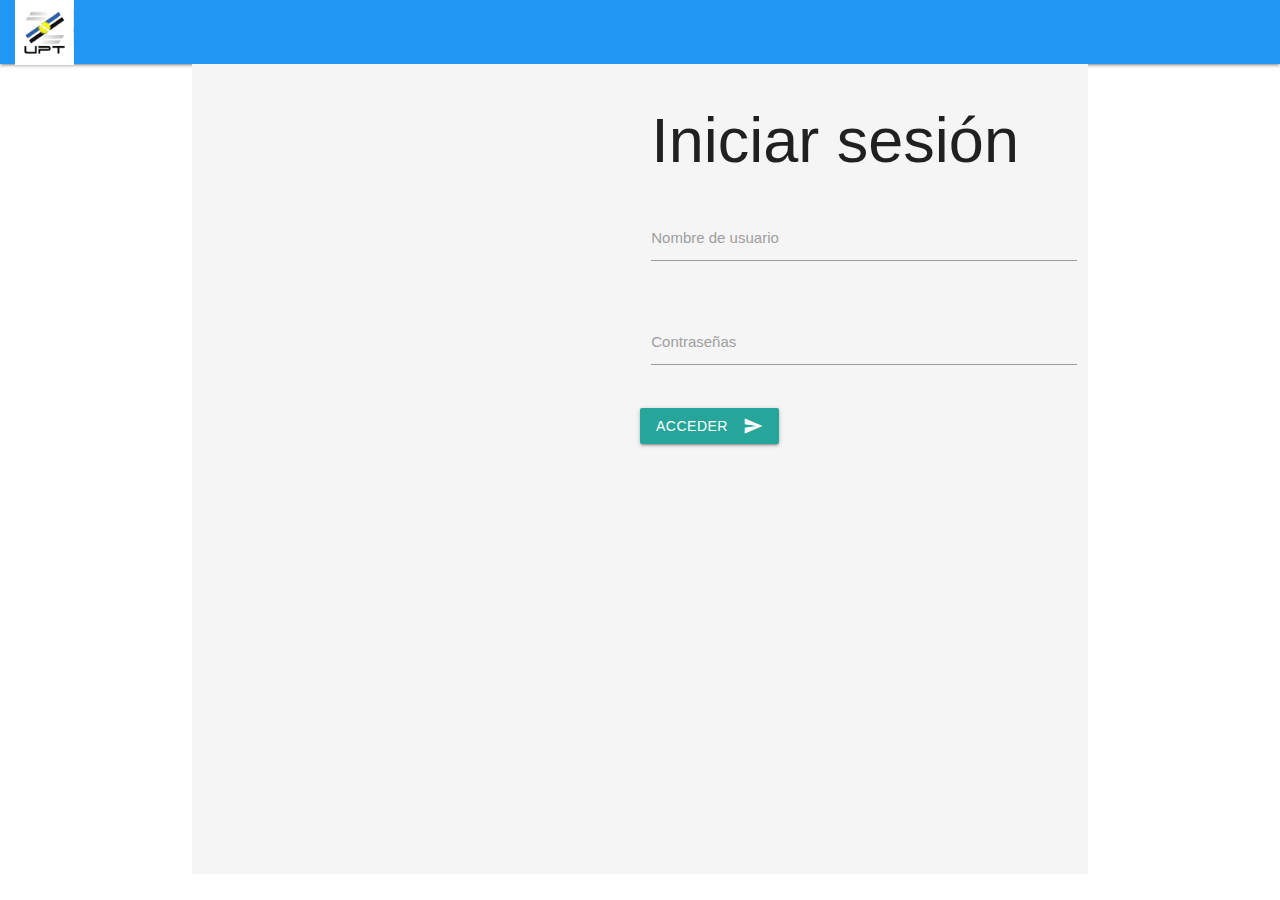
<file: proyect-inventario/index.html>
<!DOCTYPE html>
<html lang="en">
<head>
    <meta charset="UTF-8">
    <meta name="viewport" content="width=device-width, initial-scale=1.0">
    <title>Iniciar sesiòn</title>
    <link rel="stylesheet" href="./materialize/css/materialize.min.css">
    <link rel="stylesheet" href="./materialize/css/nuevo_producto.css">
    <link href="https://fonts.googleapis.com/icon?family=Material+Icons" rel="stylesheet">

    <style>
        .container {
            height: 90vh;
        }

    </style>
</head>
<body>
    <nav class="blue">   
        <div class="nav-wrapper" style="padding-left: 15px;">
          <div class="col s12">
              <a href="#" class="">
                  <img src="./img/upt-logo.png" style="height: 65px; padding-top: 6px; background-color: white;">
              </a>
          </div>
        </div>
    </nav>



    <form class="container  grey lighten-4">
        <div class="row">
            <div class="col s6"></div>

                <div class="col s6">
                    <h1>Iniciar sesión</h1>

                <div class="row">
                    <div class="input-field col s12">
                      <input autocomplete="off" id="email" type="text" class="validate" required>
                      <label for="email">Nombre de usuario</label>
                    </div>
                </div>


                <div class="row">
                    <div class="input-field col s12">
                      <input id="password" type="password" class="validate" required>
                      <label for="password">Contraseñas</label>
                    </div>
                </div>


                <div class="row">
                    <button class="btn waves-effect waves-light" type="submit" name="action">Acceder
                        <i class="material-icons right">send</i>
                    </button>
                </div>

            </div>

        </div>
    </form>



    
    <script type="text/javascript" src="./materialize/js/iniciar_sesion.js"></script>
    <script src="./materialize/js/sweetalert2@11.js"></script>
</body>
</html>
</file>
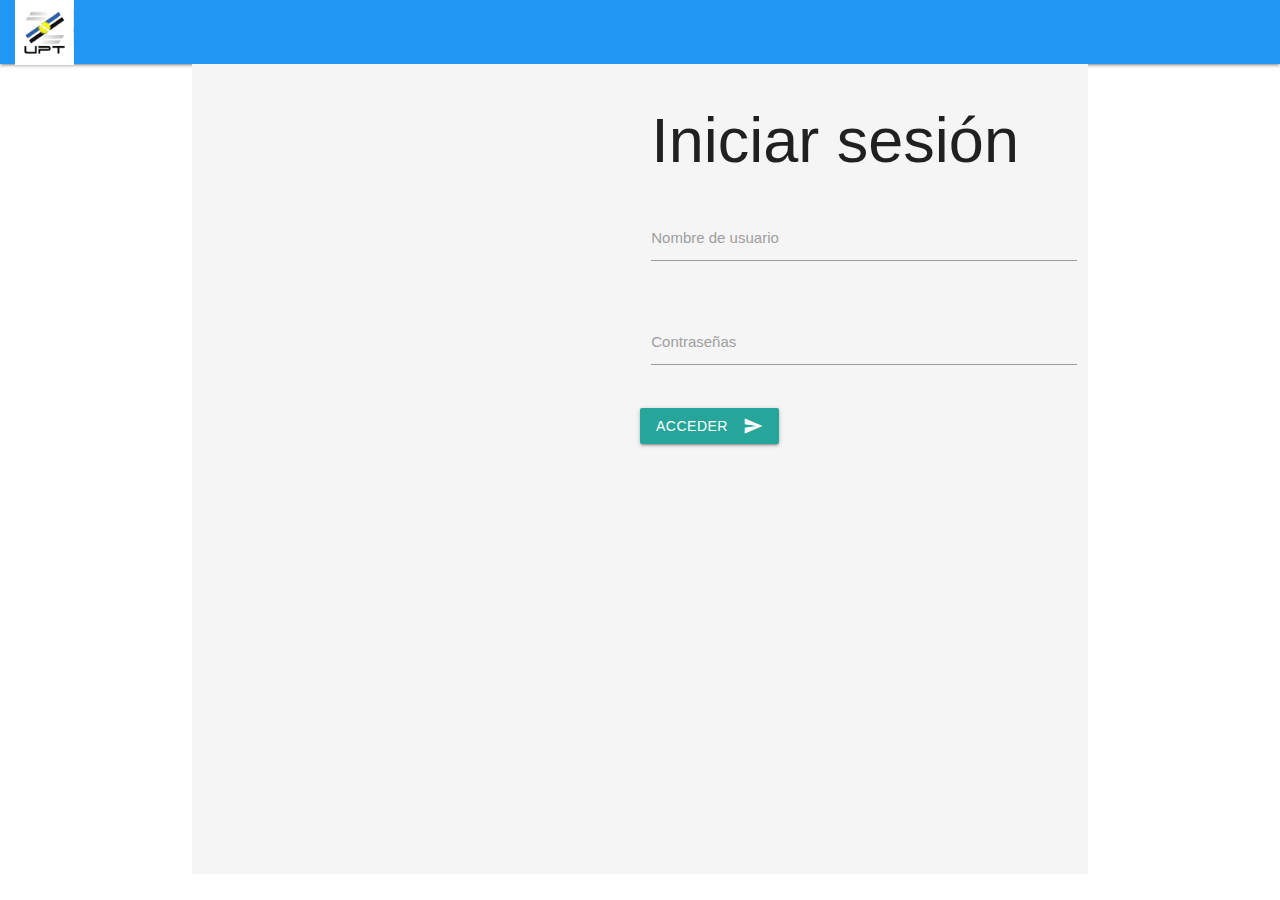
<file: proyect-inventario/edit.html>
<!DOCTYPE html>
<html lang="en">
<head>
    <meta charset="UTF-8">
    <meta name="viewport" content="width=device-width, initial-scale=1.0">
    <title>Editar existencia</title>
    <link rel="stylesheet" href="./materialize/css/materialize.min.css">
    <link rel="stylesheet" href="./materialize/css/nuevo_producto.css">
    <link href="https://fonts.googleapis.com/icon?family=Material+Icons" rel="stylesheet">
</head>
<body>

    <nav class="blue" style="margin-bottom: 40px;">
        <div class="nav-wrapper" style="padding-left: 15px;">
          <div class="col s12">
              <a href="#" class="">
                  <img src="./img/upt-logo.png" style="height: 65px; padding-top: 6px; background-color: white;">
              </a>
          </div>
        </div>
    </nav>


      <button id="CloseSession" class="btn waves-effect waves-light red darken-2" type="button" name="action">Cerrar sesión
        <i class="material-icons right">lock_outline</i>
    </button>






    <main id="container" class="container">

        <a class="btn waves-effect waves-light blue darken-2" href="./lista_existencias.html">Lista de existencias</a>
        <section class="row">
            
        </section>
        
    </main>



    
    <script src="./materialize/js/funciones_generales.js"></script>
    <script src="./materialize/js/sweetalert2@11.js"></script>
    <script src="./materialize/js/edit.js"></script>
</body>
</html>
</file>
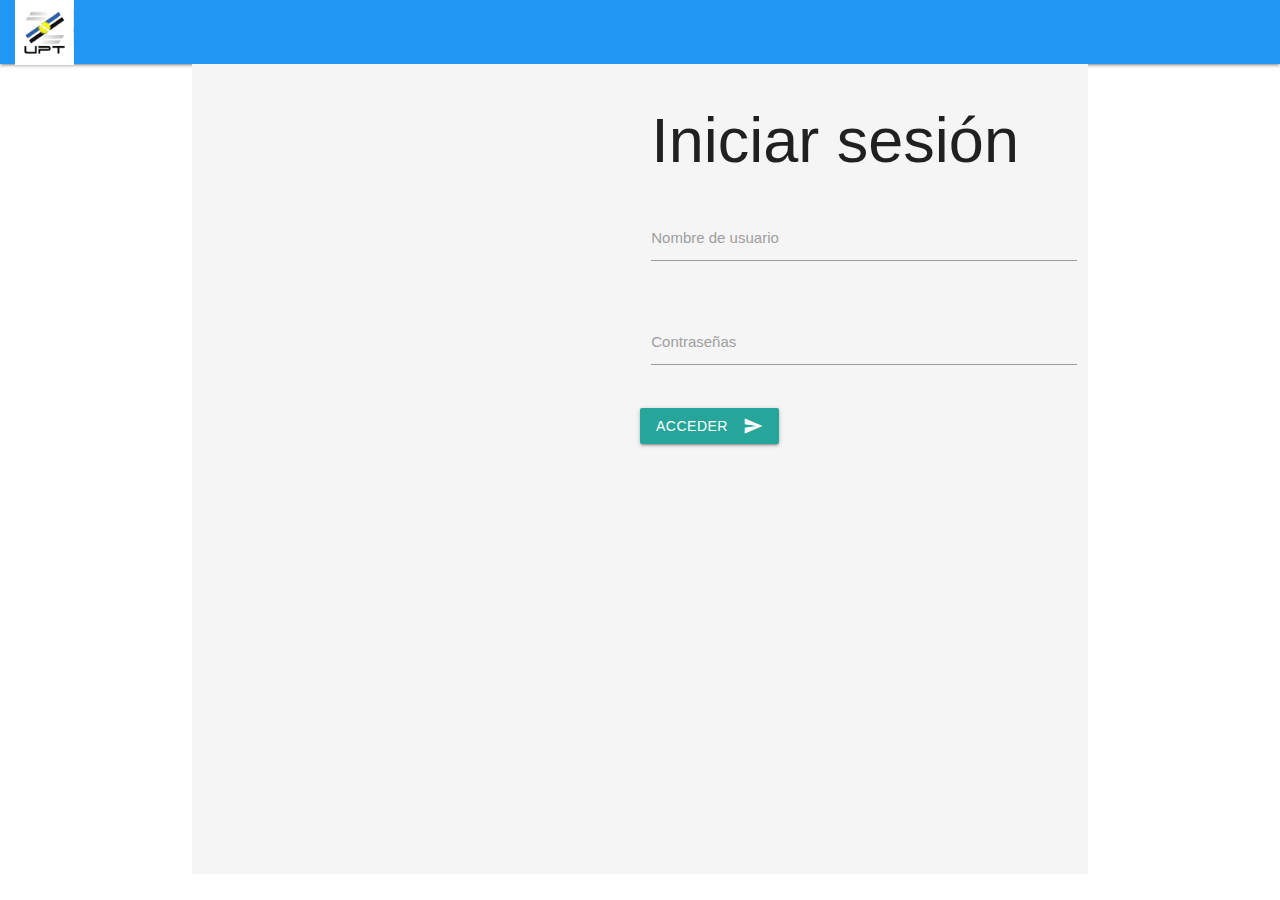
<file: proyect-inventario/historial.html>
<!DOCTYPE html>
<html lang="en">
<head>
    <meta charset="UTF-8">
    <meta name="viewport" content="width=device-width, initial-scale=1.0">
    <title>Historial de la existencia</title>
    <link rel="stylesheet" href="./materialize/css/materialize.min.css">
    <link rel="stylesheet" href="./materialize/css/nuevo_producto.css">
    <link href="https://fonts.googleapis.com/icon?family=Material+Icons" rel="stylesheet">
</head>
<body>

    <nav class="blue" style="margin-bottom: 40px;">
        <div class="nav-wrapper" style="padding-left: 15px;">
          <div class="col s12">
              <a href="#" class="">
                  <img src="./img/upt-logo.png" style="height: 65px; padding-top: 6px; background-color: white;">
              </a>
          </div>
        </div>
    </nav>


      <button id="CloseSession" class="btn waves-effect waves-light red darken-2" type="button" name="action">Cerrar sesión
        <i class="material-icons right">lock_outline</i>
    </button>






    <main id="container" class="container">

        <a class="btn waves-effect waves-light blue darken-2" href="./lista_existencias.html">Lista de existencias</a>
        <section class="row">

          <h1></h1>

        <table class="centered responsive-table">
          <thead>
            <tr>
                <th>Fecha</th>
                <th>Unidades sustraidas</th>
                <th>Unidades existentes de momento</th>
                <th>Descripción</th>
            </tr>
          </thead>

          <tbody></tbody>
        </table>
            
        </section>
        
    </main>



    
    <script src="./materialize/js/funciones_generales.js"></script>
    <script src="./materialize/js/historial.js"></script>
</body>
</html>
</file>
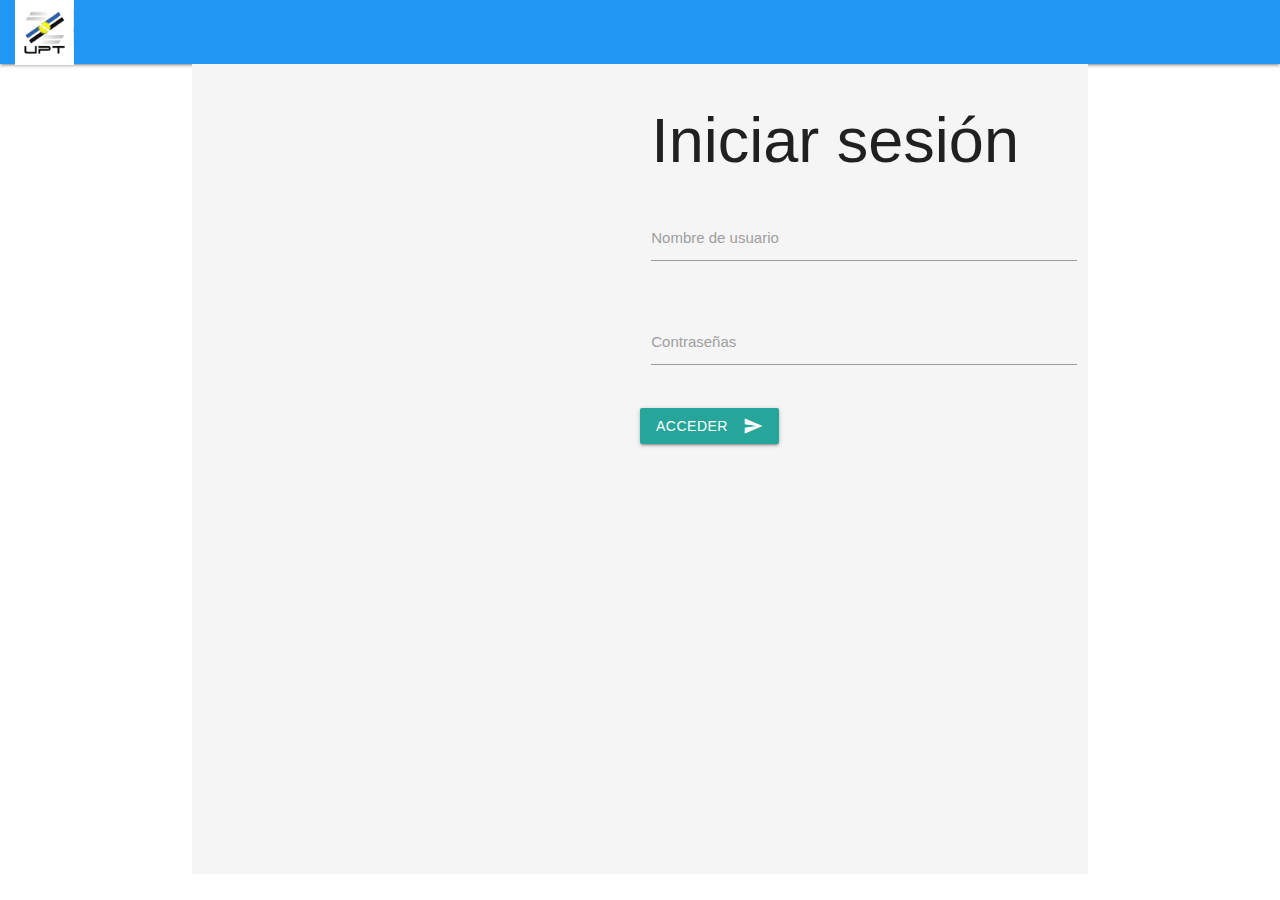
<file: proyect-inventario/lista_existencias.html>
<!DOCTYPE html>
<html lang="en">
<head>
    <meta charset="UTF-8">
    <meta name="viewport" content="width=device-width, initial-scale=1.0">
    <title>Existencias</title>
    <link rel="stylesheet" href="./materialize/css/materialize.min.css">
    <link rel="stylesheet" href="./materialize/css/existencias.css">
    <link href="https://fonts.googleapis.com/icon?family=Material+Icons" rel="stylesheet">
    <link rel="stylesheet" href="./materialize/css/nuevo_producto.css">

</head>
<body>

    <nav class="blue">   
        <div class="nav-wrapper" style="padding-left: 15px;">
          <div class="col s12">
              <a href="#" class="">
                  <img src="./img/upt-logo.png" style="height: 65px; padding-top: 6px; background-color: white;">
              </a>
          </div>
        </div>
    </nav>


    <button id="CloseSession" class="btn waves-effect waves-light red darken-2" type="button" name="action">Cerrar sesión
        <i class="material-icons right">lock_outline</i>
    </button>


    <main class="container section">

        <a id="create_existence" href="./nuevo_producto.html" class="btn waves-effect waves-light blue darken-2" style="margin-bottom: 30px;">Crear existencias</a>


        <div class="row">
            <form id="form" class="col s12">
                <div class="row">
                    <div class="input-field col s12">
                        <input id="search" type="text" class="validate">
                        <label for="search">Buscar</label>
                        <!-- <span class="helper-text" data-error="wrong" data-success="right">Helper text</span> -->
                    </div>

                    <div class="input-field col s12">
                        <button class="btn waves-effect waves-light blue darken-2" type="submit" name="action">Buscar
                        </button>
                    </div>
                </div>
            </form>
        </div>



        <section class="row"></section>

        



    </main>



    <script src="./materialize/js/funciones_generales.js"></script>
    <script src="./materialize/js/existencias.js"></script>
</body>
</html>
</file>
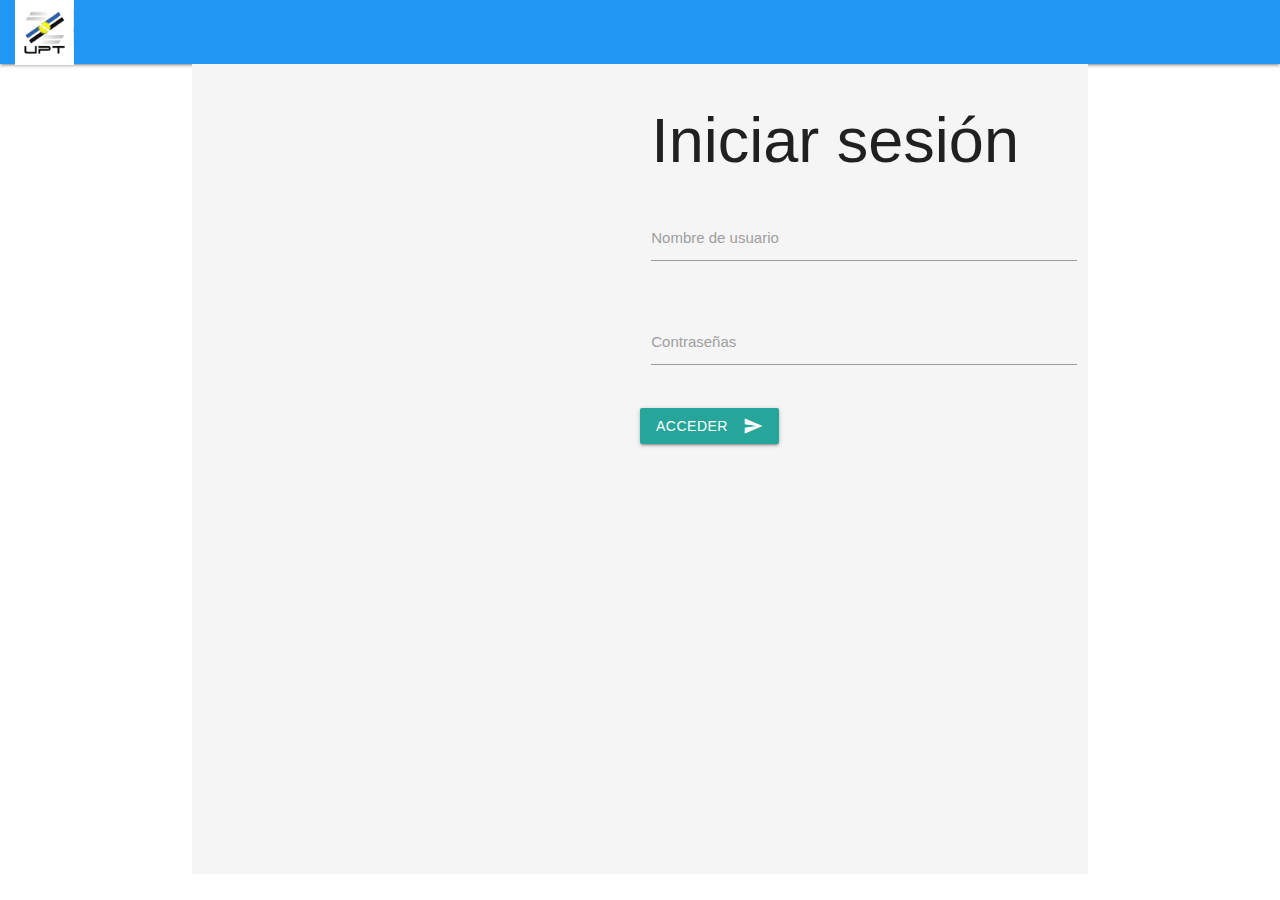
<file: proyect-inventario/nuevo_producto.html>
<!DOCTYPE html>
<html lang="en">
<head>
    <meta charset="UTF-8">
    <meta name="viewport" content="width=device-width, initial-scale=1.0">
    <title>Nuevo Producto</title>
    <link rel="stylesheet" href="./materialize/css/materialize.min.css">
    <link rel="stylesheet" href="./materialize/css/nuevo_producto.css">
    <link href="https://fonts.googleapis.com/icon?family=Material+Icons" rel="stylesheet">

</head>
<body>

    <nav class="blue">   
        <div class="nav-wrapper" style="padding-left: 15px;">
          <div class="col s12">
              <a href="#" class="">
                  <img src="./img/upt-logo.png" style="height: 65px; padding-top: 6px; background-color: white;">
              </a>
          </div>
        </div>
    </nav>



    <button id="CloseSession" class="btn waves-effect waves-light red darken-2" type="button" name="action">Cerrar sesión
        <i class="material-icons right">lock_outline</i>
    </button>


    <main class="container" style="padding-top: 40px;">

        <a class="btn waves-effect waves-light blue darken-2" href="lista_existencias.html">Lista de existencias</a>

        <section class="row section">
            <form id="form" class="col s12 ">
              <div class="row section">

                <h1>Datos de la existencia</h1>

                <div class="input-field col s12 m6 l6">
                  <i class="material-icons prefix">border_color</i>
                  <input autocomplete="off" required id="icon_prefix" type="text" class="validate">
                  <label for="icon_prefix">Nombre de la existencia</label>
                </div>

                <div class="input-field col s12 m6 l6">
                  <i class="material-icons prefix">filter_9_plus</i>
                  <input  required id="icon_telephone" type="number" class="validate">
                  <label for="icon_telephone">Unidades existentes</label>
                </div>

                <div class="input-field col s12 m6 l6">
                    <i class="material-icons prefix">image</i>
                    <input autocomplete="off" id="icon_prefix" type="text" class="validate">
                    <label for="icon_prefix">Nombre o URL de la imagen (Opcional)</label>
                </div>

                <div class="input-field col s12 m6 l6">
                    <i class="material-icons prefix">date_range</i>
                    <input id="icon_prefix" type="date"  class="validate">
                    <label for="icon_prefix">Fecha de creacion</label>
                </div>

                <div class="input-field col s12 m6 l6">
                    <button disabled class="waves-effect waves-light btn  blue lighten-2" id="saveButton">Guardar <i class="material-icons right">save</i> </button>
                </div>

              </div>
            </form>
        </section>
    </main>


    <script src="./materialize/js/sweetalert2@11.js"></script>
    <script src="./materialize/js/funciones_generales.js"></script>
    <script src="./materialize/js/nuevo_producto.js"></script>


</body>
</html>
</file>
<file: proyect-inventario/materialize/css/nuevo_producto.css>
body{
    position: relative;
}

.waves-light.red.darken-2{
    position: absolute;
    top:-40px;
    right: 0;
    transition: top .5s ease-in-out;
}

nav:hover + .btn.waves-effect.waves-light.red.darken-2,
.btn.waves-effect.waves-light.red.darken-2:hover {
    top: 0;
}

.input-field.col.s6{
    position: relative;
}


input:focus + label, textarea:focus + label, .writed{
    position: absolute;
    top: -25px !important;
    transition: all 1s ease !important;
    font-size: .70rem;
}


.inone{
    display: none;
}



div.col.s12.m6 {
    padding-top: 3rem;

}


div.col.s12.m6.flex-center{
    display: flex;
    align-items: center;
    justify-content: space-between;
}
</file>
<file: proyect-inventario/materialize/css/existencias.css>
.card .card-image .card-title {
    text-align: center;
    display: block;
    position: relative;
    color: brown;
    padding: 0;
}




.waves-light.red.darken-2{
    position: absolute;
    top:-40px;
    right: 0;
    transition: top .5s ease-in-out;
}

nav:hover + .btn.waves-effect.waves-light.red.darken-2,
.btn.waves-effect.waves-light.red.darken-2:hover {
    top: 0;
}
</file>
